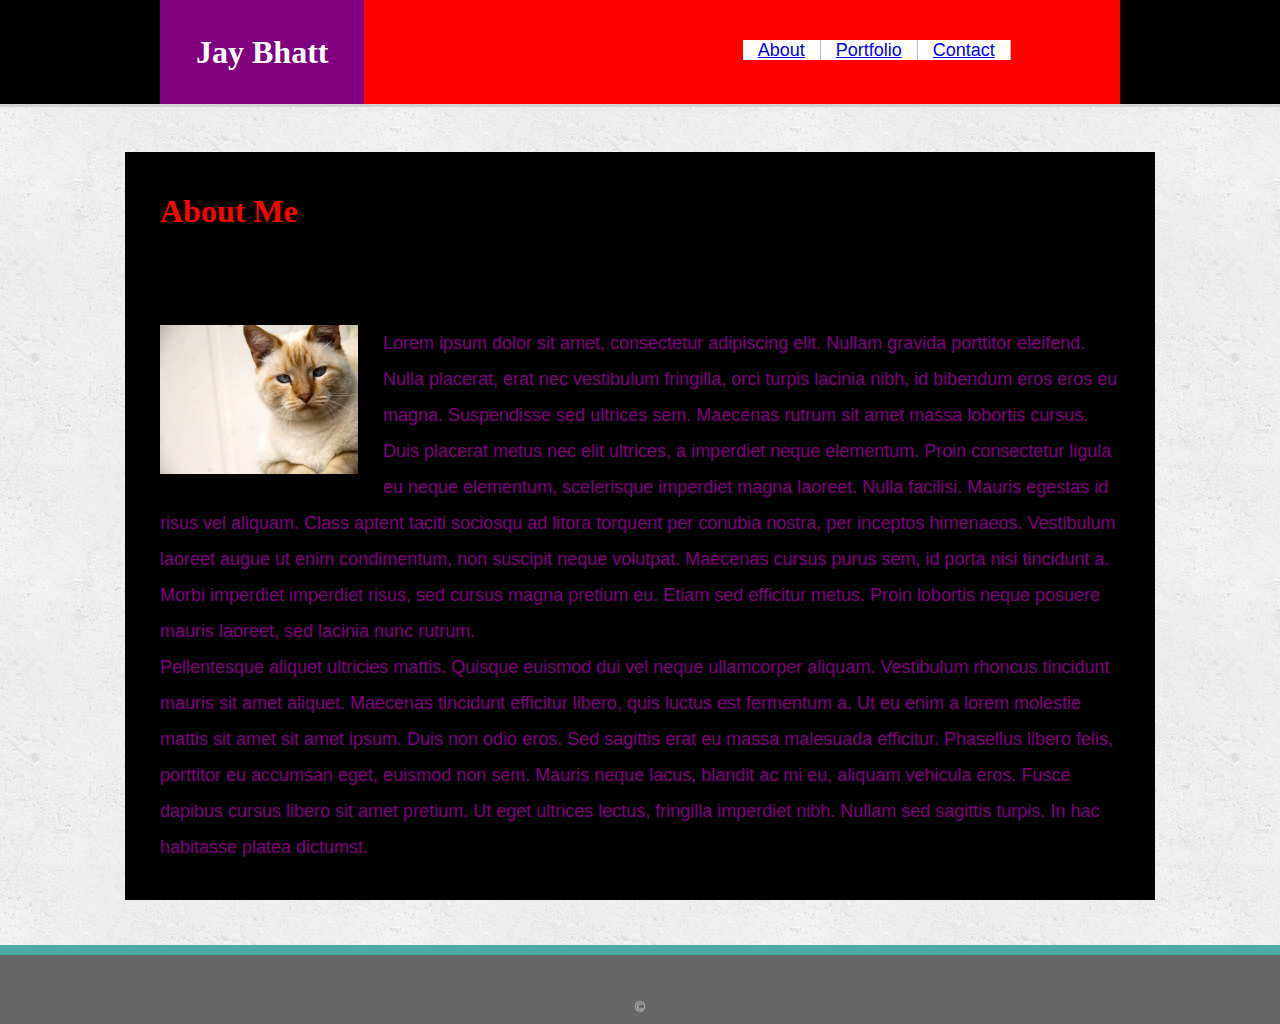
<file: homework1/index.html>
<!DOCTYPE html>
<html>
<head>
    <title>HomeWork1</title>
    
    <link rel="stylesheet" type="text/css" media="screen" href="assets/css/reset.css"/>
    <link rel="stylesheet" type="text/css" media="screen" href="assets/css/style.css"/>
</head>
<body>
    
    <div class="container">
        
        <div class="header1">
                
            <div class="header2">
                
                <header>Jay Bhatt</header>
                                                
                <nav>

                    <ul>
                        <li><a href="index.html"><h2>About</h2></a></li>
                        <li><a href="portfolio.html"><h2>Portfolio</h2></a></li>
                        <li id="white-line"><a href="contact.html"><h2>Contact</h2></a></li>
                    </ul>
                    
                </nav>
                    
            </div>
        </div>

        <section class="about-me">
            
            <h2 id="section">About Me</h2>

            <hr>
            
            <div id="holder">

                <img id="me-img" src="assets/images/cat.jpg" alt="placeholder">

                <p>Lorem ipsum dolor sit amet, consectetur adipiscing elit. Nullam gravida porttitor eleifend. Nulla placerat, erat nec vestibulum fringilla, orci turpis lacinia nibh, id bibendum eros eros eu magna. Suspendisse sed ultrices sem. Maecenas rutrum sit amet massa lobortis cursus. Duis placerat metus nec elit ultrices, a imperdiet neque elementum. Proin consectetur ligula eu neque elementum, scelerisque imperdiet magna laoreet. Nulla facilisi. Mauris egestas id risus vel aliquam. Class aptent taciti sociosqu ad litora torquent per conubia nostra, per inceptos himenaeos. Vestibulum laoreet augue ut enim condimentum, non suscipit neque volutpat. Maecenas cursus purus sem, id porta nisi tincidunt a. Morbi imperdiet imperdiet risus, sed cursus magna pretium eu. Etiam sed efficitur metus. Proin lobortis neque posuere mauris laoreet, sed lacinia nunc rutrum.</p>
                <p>Pellentesque aliquet ultricies mattis. Quisque euismod dui vel neque ullamcorper aliquam. Vestibulum rhoncus tincidunt mauris sit amet aliquet. Maecenas tincidunt efficitur libero, quis luctus est fermentum a. Ut eu enim a lorem molestie mattis sit amet sit amet ipsum. Duis non odio eros. Sed sagittis erat eu massa malesuada efficitur. Phasellus libero felis, porttitor eu accumsan eget, euismod non sem. Mauris neque lacus, blandit ac mi eu, aliquam vehicula eros. Fusce dapibus cursus libero sit amet pretium. Ut eget ultrices lectus, fringilla imperdiet nibh. Nullam sed sagittis turpis. In hac habitasse platea dictumst.</p>
            </div>
            
        </section>
        
    
    </div>
    
    <footer>&copy;</footer>
  
</body>
</html>
</file>
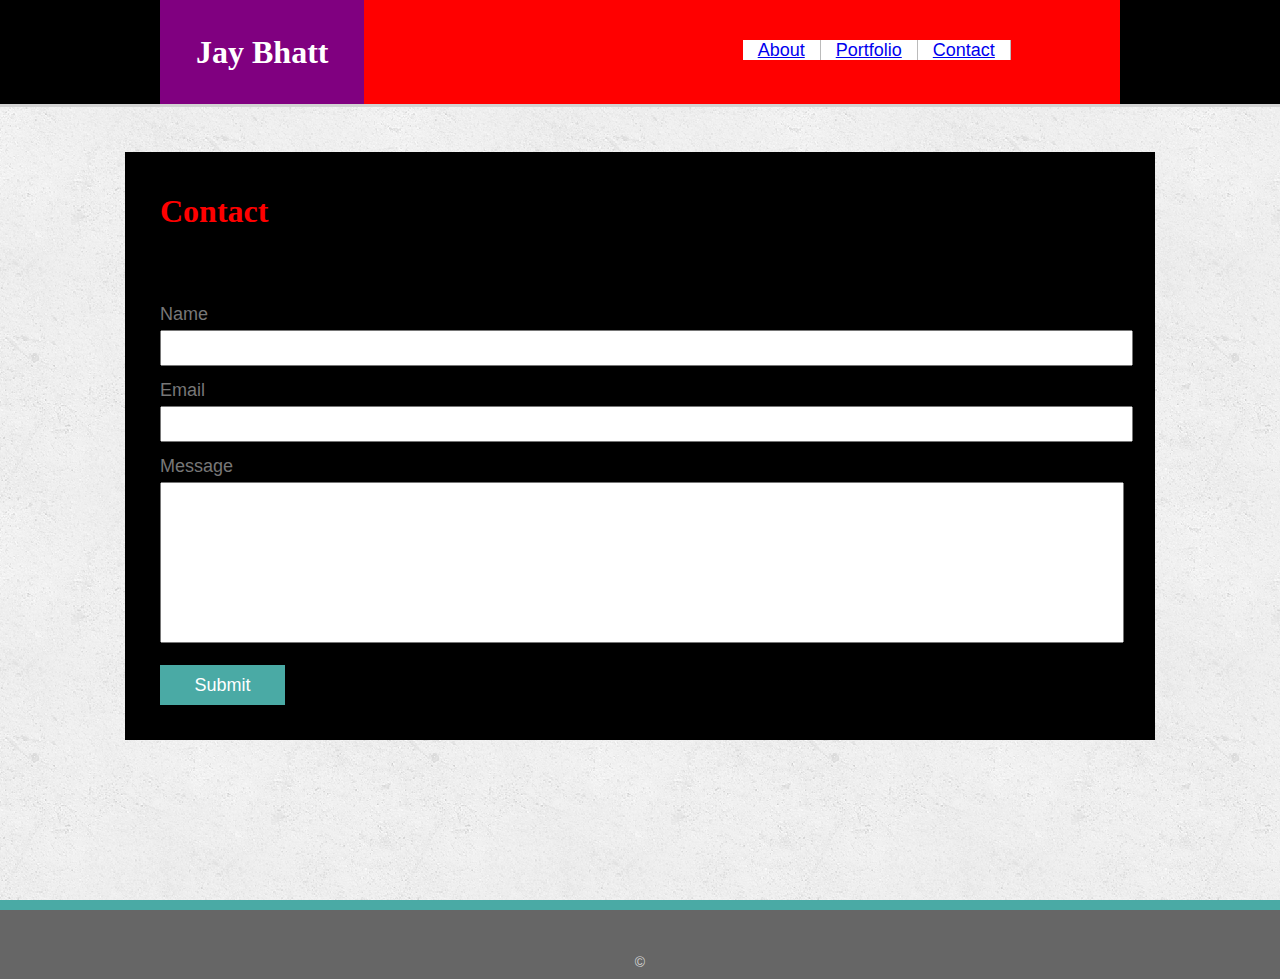
<file: homework1/contact.html>
<!DOCTYPE html>
<html>
<head>
    
    <title>HomeWork1</title>
    <link rel="stylesheet" type="text/css" media="screen" href="assets/css/reset.css"/>
    <link rel="stylesheet" type="text/css" media="screen" href="assets/css/style.css"/>
</head>
<body>

    <div class="container">
        
        <div class="header1">
                        
            <div class="header2">
                        
                        <a href="index.html"><header>Jay Bhatt</header></a>
                                                        
                <nav>
        
                    <ul>
                        <li><a href="index.html"><h2>About</h2></a></li>
                        <li><a href="portfolio.html"><h2>Portfolio</h2></a></li>
                        <li id="white-line"><a href="contact.html"><h2>Contact</h2></a></li>
                    </ul>
                            
                </nav>
                            
            </div>
        </div>
        
        <section class="contact">
            
            <h2 id="section">Contact</h2>

            <hr>

            <form action="/action_page.php">
               
                <div id="form2">Name</div>
                
                <input type="text" >
                
                <div id="form2">Email</div>
                
                <input type="email">
                
                <div id="form2">Message</div>
                
                <textarea class="user-contact-message"></textarea>
                
                <div>
                
                    <input id="submit-style" type="submit" value="Submit">

                </div>
            
            </form> 
            
        </section>


    </div>
    
    <footer>	&copy;</footer>
            
    
</body>
</html>
</file>
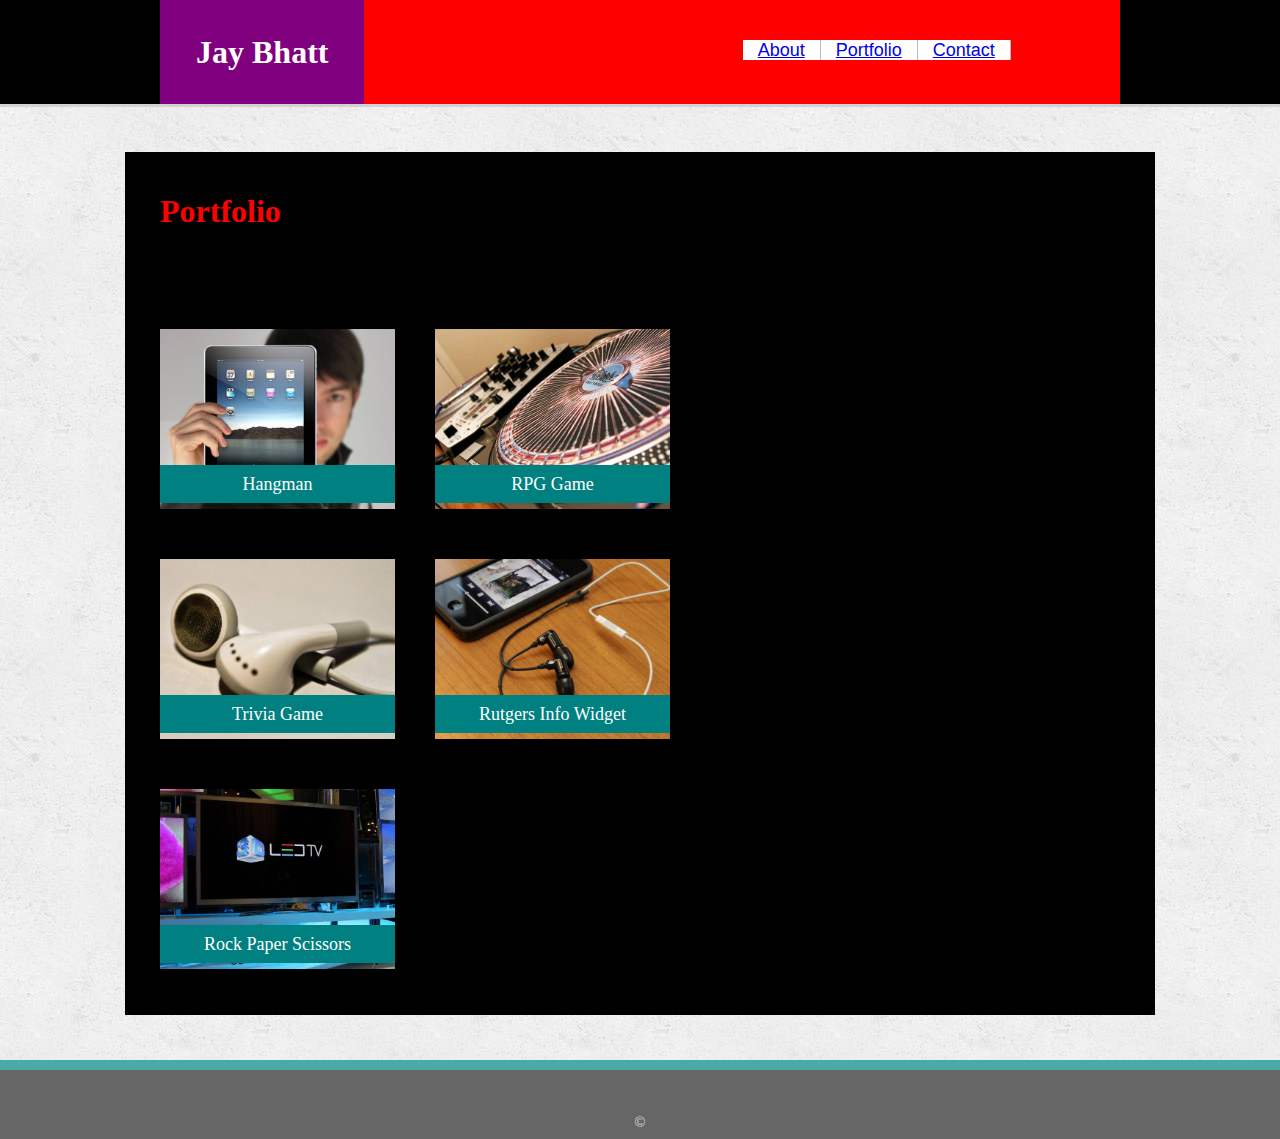
<file: homework1/portfolio.html>
<!DOCTYPE html>
<html>
<head>
    <title>
        HomeWork1
    </title>
    <link rel="stylesheet" type="text/css" media="screen" href="assets/css/reset.css"/>
    <link rel="stylesheet" type="text/css" media="screen" href="assets/css/style.css"/>
</head>
<body>

    <div class="container">
        
        <div class="header1">
                        
            <div class="header2">
                    
                    <a href="index.html"><header>Jay Bhatt</header></a>
                                                        
                <nav>
        
                    <ul>
                        <li><a href="index.html"><h2>About</h2></a></li>
                        <li><a href="portfolio.html"><h2>Portfolio</h2></a></li>
                        <li id="white-line"><a href="contact.html"><h2>Contact</h2></a></li>
                    </ul>
                            
                </nav>
                            
            </div>
            
        </div>
                 
        <section>
        
            <h2 id="section">Portfolio</h2>

            <hr>
                
            <div class="images-links">
                    
                <div class="img-box-container-0">
                    <img class="img-style" src="assets/images/technics-q-c-640-480-1.jpg" alt"placeholder">
                    <div class="text-block-test-0">
                        <h2>Hangman</h2>
                    </div>
                </div>
                    
                <div class="img-box-container-0">
                    <img class="img-style" src="assets/images/technics-q-c-640-480-2.jpg" alt"placeholder">
                    <div class="text-block-test-0">
                        <h2>RPG Game</h2>
                    </div>
                </div>
            
            </div>
                
            <div class="images-links">
                    
                <div class="img-box-container-0">
                    <img class="img-style" src="assets/images/technics-q-c-640-480-5.jpg" alt"placeholder">
                    <div class="text-block-test-0">
                        <h2>Trivia Game</h2>
                    </div>
                </div>
                    
                    
                <div class="img-box-container-0">
                    <img class="img-style" src="assets/images/technics-q-c-640-480-7.jpg" alt"placeholder">
                    <div class="text-block-test-0">
                        <h2>Rutgers Info Widget</h2>
                    </div>
                </div>
            </div>

            <div class="images-links">
                
                <div class="img-box-container-0">
                    <img class="img-style" src="assets/images/technics-q-c-640-480-9.jpg" alt"placeholder">
                    <div class="text-block-test-0">
                        <h2>Rock Paper Scissors</h2>
                    </div>
                </div>
            </div>
                               
        </section>
            

    </div>
    
    <footer>	&copy;</footer>

</body>
</html>
</file>
<file: homework1/assets/css/style.css>
html {
    padding: 0;
    margin: 0;
    height: 100%;
}

body {
    font-family: 'Arial', 'Helvetica Neue', Helvetica, sans-serif;
    margin: 0;
    padding: 0;
    background: url(../images/concrete_seamless.png);
    height: 100%;
}

.container {
    position: relative;
    margin: auto;
    overflow: auto;
    max-width: 100%;
    min-height: 100%;
    display: block;
}


.header1 {
    overflow: hidden;
    width: 100%;
    margin: auto;
    background-color:black;
    border-bottom: 3px solid lightgray;
    position: relative;
    display: flex;
}

.header2 {
    width: 960px;
    margin: auto;
    background-color: red;
}

header {
    background-color: purple;
    color: #ffffff;
    float: left;
    font-weight: bold;
    font-size: 2em;
    font-family: 'Georgia', Times, 'Times New Roman', serif;
    padding: 36px;
    text-align: center;
}

nav {
    font-size: large;
    padding: 0;
    padding-top: 40px;
    position: relative;
    left: 39.4%;
    overflow: hidden;
    float: left;
}

ul {
    list-style-type: none;
    margin: 0;
    padding: 0;
    overflow: hidden;
}

li {
    float: left;
    border-right: 1px solid #bbbbbb;
}

li h2 {
    display: block;
    padding: 1px;
    padding-right: 15px;
    padding-left: 15px;
    background-color: #ffffff;
    text-align: center;
    text-decoration: none
}




section {
    width: 960px;
    margin: auto;
    margin-top: 45px;
    margin-bottom: 45px;
    background-color: black;
    padding: 43px 35px 35px 35px;
    clear: both;
    overflow: auto;
}

#section {
    color: red;
    padding-bottom: 35px;
    font-family: 'Georgia', Times, 'Times New Roman', serif;
    font-weight: bold;
    font-size: 2em;
}

hr {
    height: 12px;
    border: 0;
    ;
}

p {
    line-height: 2.0;
    font-family: 'Arial', 'Helvetica Neue', Helvetica, sans-serif;
    color: purple;
    font-size: large;
}

#holder {
    padding-top: 35px;
}

#me-img {
    float: left;
    width: 198px;
    height: 149px;
    margin-right: 25px;
    margin-bottom: 25px;
}

footer {
    border-top: 10px solid #4aaaa5;
    background-color: #666666;
    color: lightgrey;
    text-align: center;
    padding: 30px;
    padding-top: 45px;
    padding-bottom: 10px;
    clear: both;
    font-size: 14px;
}


form {
    margin-top: 5px;
}

input {
    height: 30px;
    width: 100%;
    padding-left: 7px;
}

#form2 {
    font-family: 'Arial', 'Helvetica Neue', Helvetica, sans-serif;
    color: #777777;
    font-size: large;
    padding-top: 15px;
    padding-bottom: 7px;
}

input#submit-style {
    margin-top: 19px;
    background-color: #4aaaa5;
    color: #ffffff;
    border: none;
    width: 13%;
    padding: 0px;
    padding-top: 10px;
    padding-bottom: 30px;
    font-size: large;
    text-align: center;
}

.user-contact-message {
    height: 157px;
    padding: 1px;
    overflow: auto;
    width: 100%;
    resize: none;
}


.images-links {
    width: 550px;
    height: 230px;
    overflow: hidden;
    display: flex;
}

    
.img-box-container-0 {
    position: relative;
    width: 100%;
}

.text-block-test-0 {
    position: absolute;
    top: 175px;
    background: teal;
    left: 0px;
    color: white;
    width: 235px;
    text-align: center;
    padding-top: 10px;
    padding-bottom: 10px;
    font-family: 'Georgia', Times, 'Times New Roman', serif;
    font-size: large;
}

.img-style {
    width: 235px;
    height: 180px;
    float: left;
    margin-top: 39px;
    margin-bottom: 16px;
    margin-right: 35px;
    position: absolute;
}
</file>
